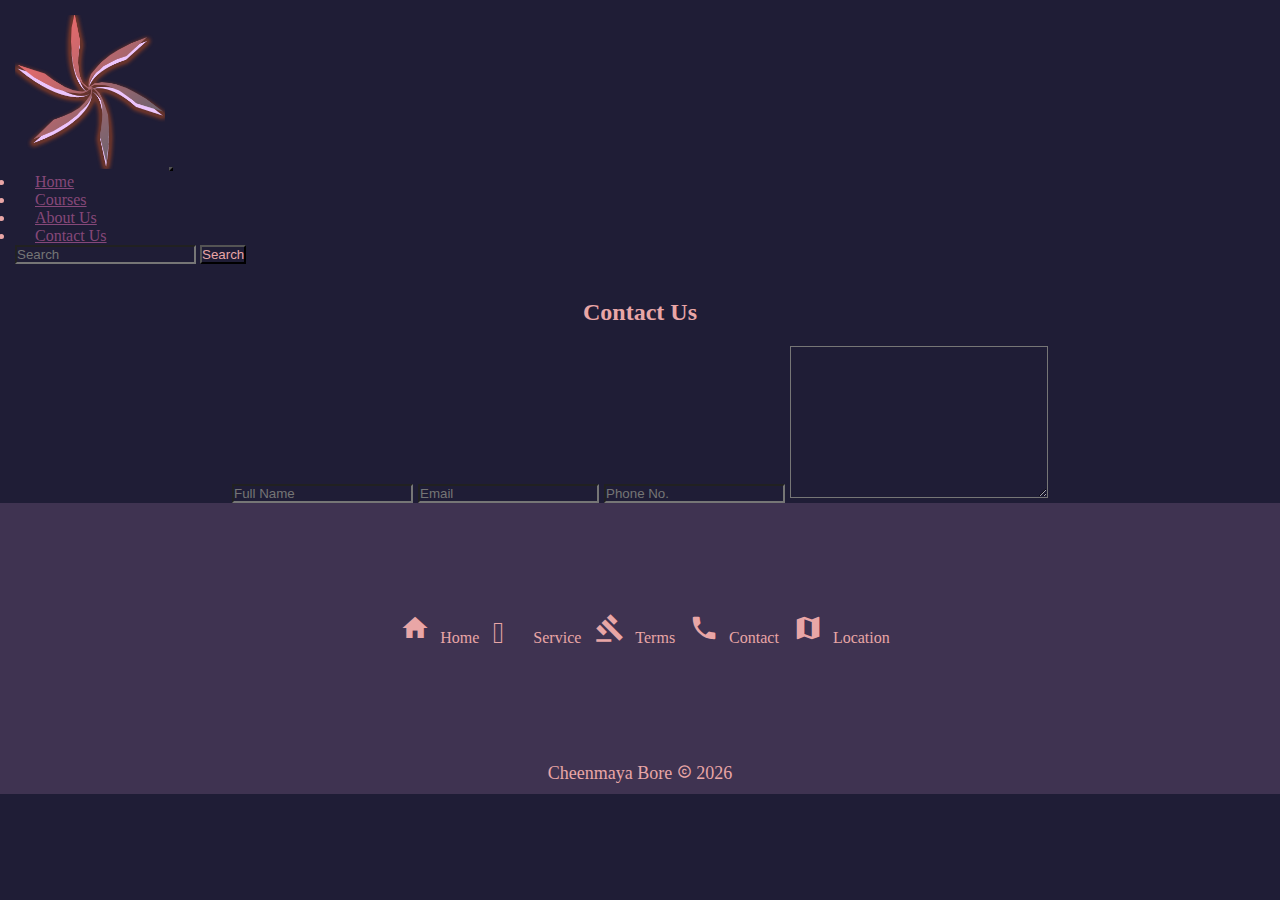
<file: contact.html>
<!DOCTYPE html>
<html lang="en">

<head>
  <meta charset="UTF-8">
  <meta http-equiv="X-UA-Compatible" content="IE=edge">
  <meta name="viewport" content="width=device-width, initial-scale=1.0">
  <link href="https://cdn.jsdelivr.net/npm/bootstrap@5.0.2/dist/css/bootstrap.min.css" rel="stylesheet"
    integrity="sha384-EVSTQN3/azprG1Anm3QDgpJLIm9Nao0Yz1ztcQTwFspd3yD65VohhpuuCOmLASjC" crossorigin="anonymous">
  <link href="https://fonts.googleapis.com/icon?family=Material+Icons" rel="stylesheet">
  <link rel="stylesheet" href="style.css">
  <link rel="icon" type="image/x-icon" href="img/site-Logo.png">
  <title>Education</title>
</head>

<body>
  <!-- Loader -->
  <!-- <div class="loader">
    <img src="img/site-Logo.png" alt="Loading...">
  </div> -->
  <!--navigation-bar-->
  <div class="navigation-bar">
    <nav class="navbar navbar-expand-lg navbar-dark">
      <div class="container-fluid">
        <a class="navbar-brand" href="index.html"><img src="img/site-Logo.png" alt=""></a>
        <button class="navbar-toggler" type="button" data-bs-toggle="collapse" data-bs-target="#navbarSupportedContent"
          aria-controls="navbarSupportedContent" aria-expanded="false" aria-label="Toggle navigation">
          <span class="navbar-toggler-icon"></span>
        </button>
        <div class="collapse navbar-collapse" id="navbarSupportedContent">
          <ul class="navbar-nav ms-auto mb-2 mb-lg-0">
            <li class="nav-item">
              <a class="nav-link active" aria-current="page" href="index.html">Home</a>
            </li>
            <li class="nav-item">
              <a class="nav-link" href="course.html">Courses</a>
            </li>
            <li class="nav-item">
              <a class="nav-link" href="about.html">About Us</a>
            </li>
            <li class="nav-item">
              <a class="nav-link" href="contact.html">Contact Us</a>
            </li>
          </ul>
          <form class="d-flex">
            <input class="form-control me-2" type="search" placeholder="Search" aria-label="Search">
            <button class="btn btn-outline-success" type="submit">Search</button>
          </form>
        </div>
      </div>
    </nav>
  </div>
  
  <!-- Contact -->
  <div class="contact">
      <div class="text-banner">
        <h2>Contact Us</h2>
      </div>
      <div class="form-format">
        <form action="">
          <input type="text" placeholder="Full Name">
          <input type="email" placeholder="Email">
          <input type="number" placeholder="Phone No.">
          <textarea name="" id="" cols="30" rows="10"></textarea>
        </form>
      </div>
  </div>


  <!-- Map -->
  <div class="map">

  </div>















<!-- Footer -->
      <footer>
        <section>
          <div class="footer-bar">
            <a href="index.html"><span class="material-icons">&#xE88A;</span>Home</a>
            <a href=""><span class="material-icons">&#xEA3D;</span>Service</a>
            <a href=""><span class="material-icons">&#xE90E;</span>Terms</a>
            <a href=""><span class="material-icons">&#xE0B0;</span>Contact</a>
            <a href=""><span class="material-icons">&#xE55B;</span>Location</a>
          </div>
          <div class="copyright">
            Cheenmaya Bore <span class="material-icons">&#xE90C;</span> <script>document.write(new Date().getFullYear())</script>
          </div>
        </section>
      </footer>


      <script>
        var loader = document.getElementById("loader")
        window.addEventListener("load", function () {
          loader.style.display = "none"
        })
      </script>
      <script src="app.js"></script>
      <script src="https://cdn.jsdelivr.net/npm/bootstrap@5.0.2/dist/js/bootstrap.bundle.min.js"
        integrity="sha384-MrcW6ZMFYlzcLA8Nl+NtUVF0sA7MsXsP1UyJoMp4YLEuNSfAP+JcXn/tWtIaxVXM"
        crossorigin="anonymous"></script>
      <script src="https://cdn.jsdelivr.net/npm/@popperjs/core@2.9.2/dist/umd/popper.min.js"
        integrity="sha384-IQsoLXl5PILFhosVNubq5LC7Qb9DXgDA9i+tQ8Zj3iwWAwPtgFTxbJ8NT4GN1R8p"
        crossorigin="anonymous"></script>
      <script src="https://cdn.jsdelivr.net/npm/bootstrap@5.0.2/dist/js/bootstrap.min.js"
        integrity="sha384-cVKIPhGWiC2Al4u+LWgxfKTRIcfu0JTxR+EQDz/bgldoEyl4H0zUF0QKbrJ0EcQF"
        crossorigin="anonymous"></script>
</body>

</html>
</file>
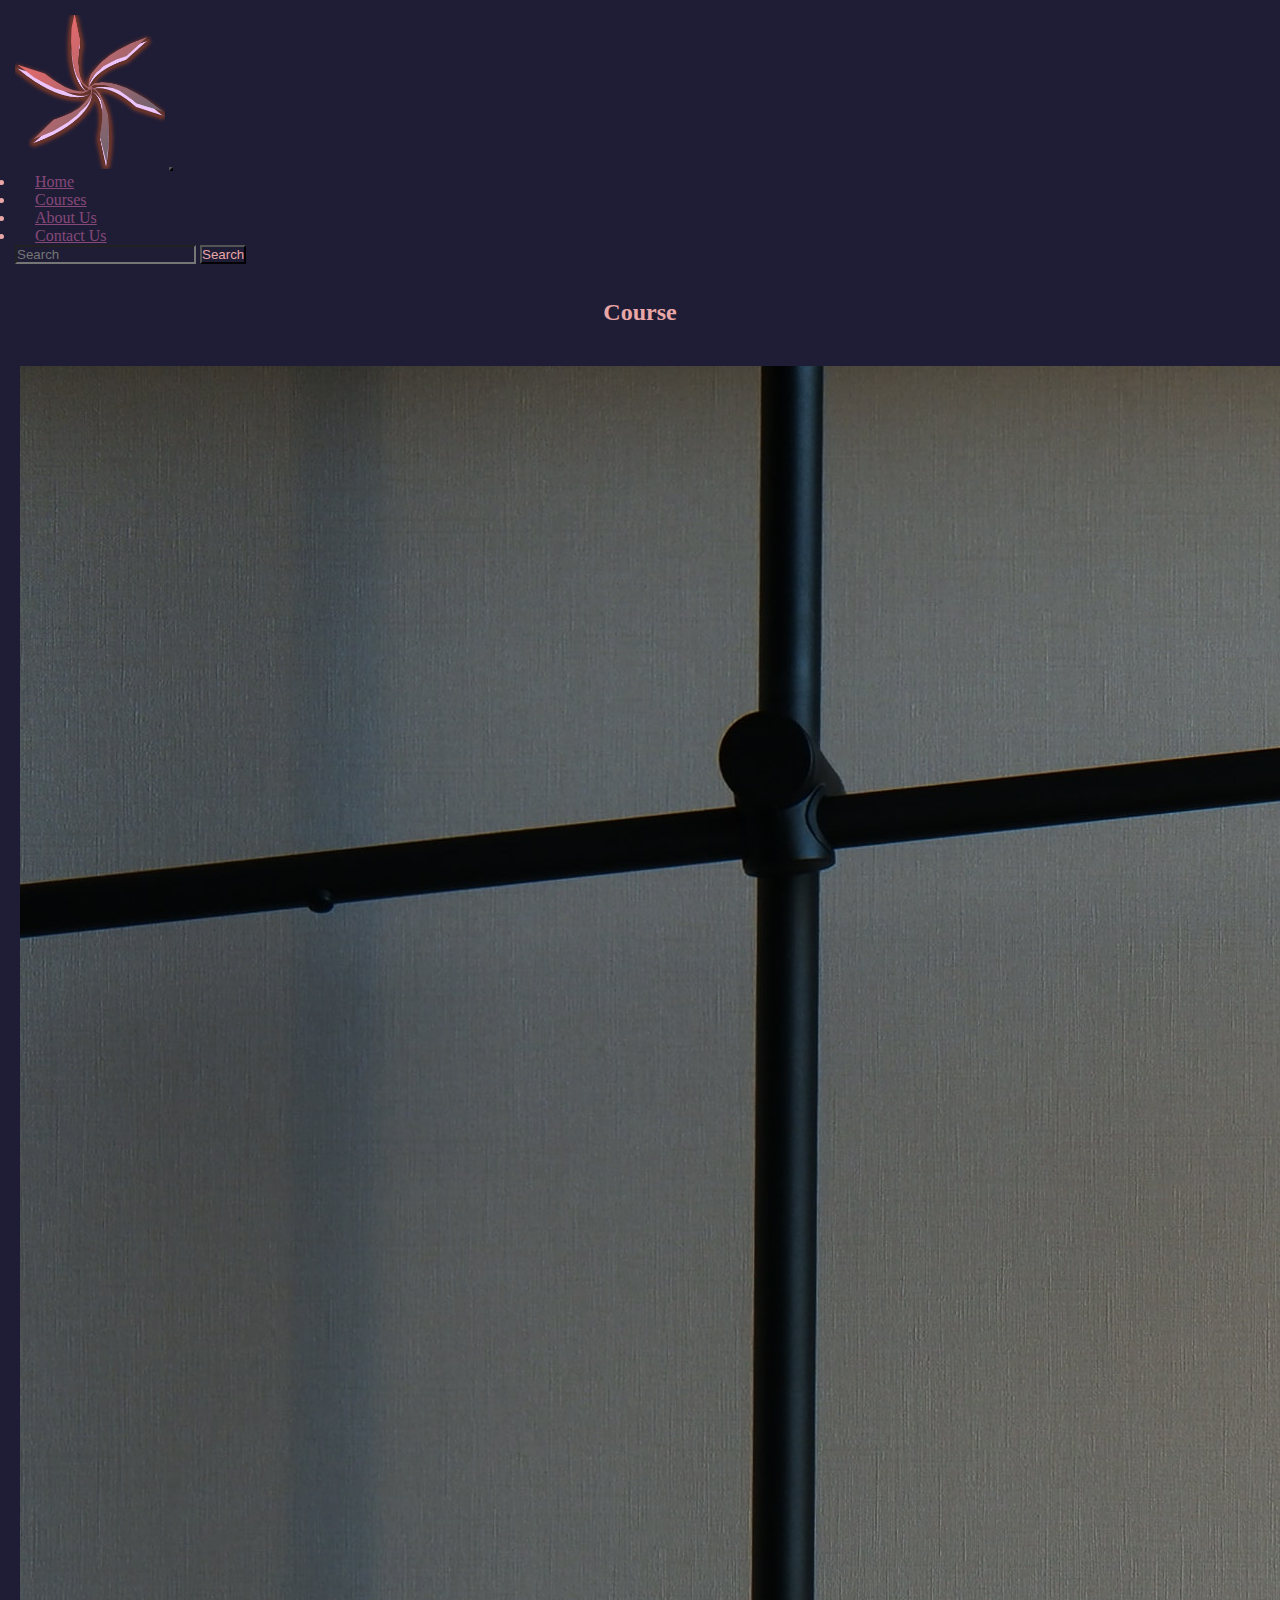
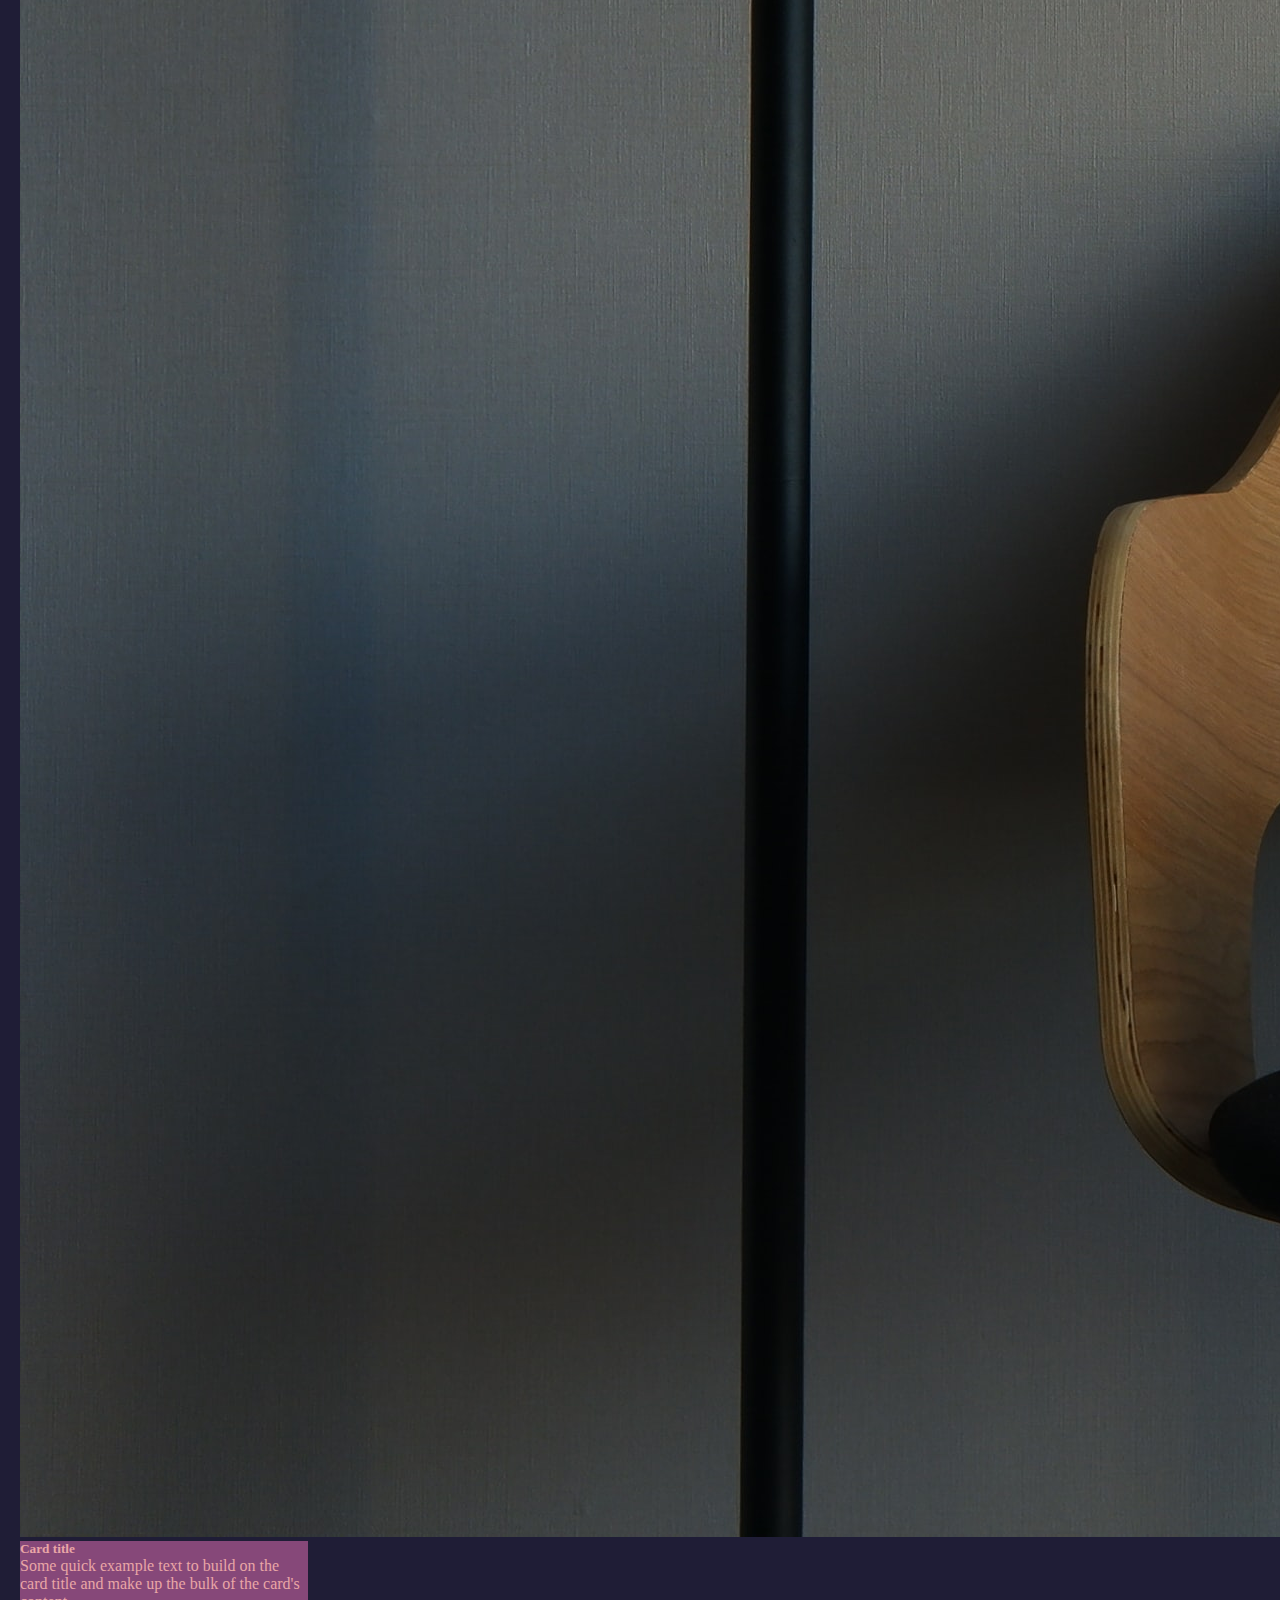
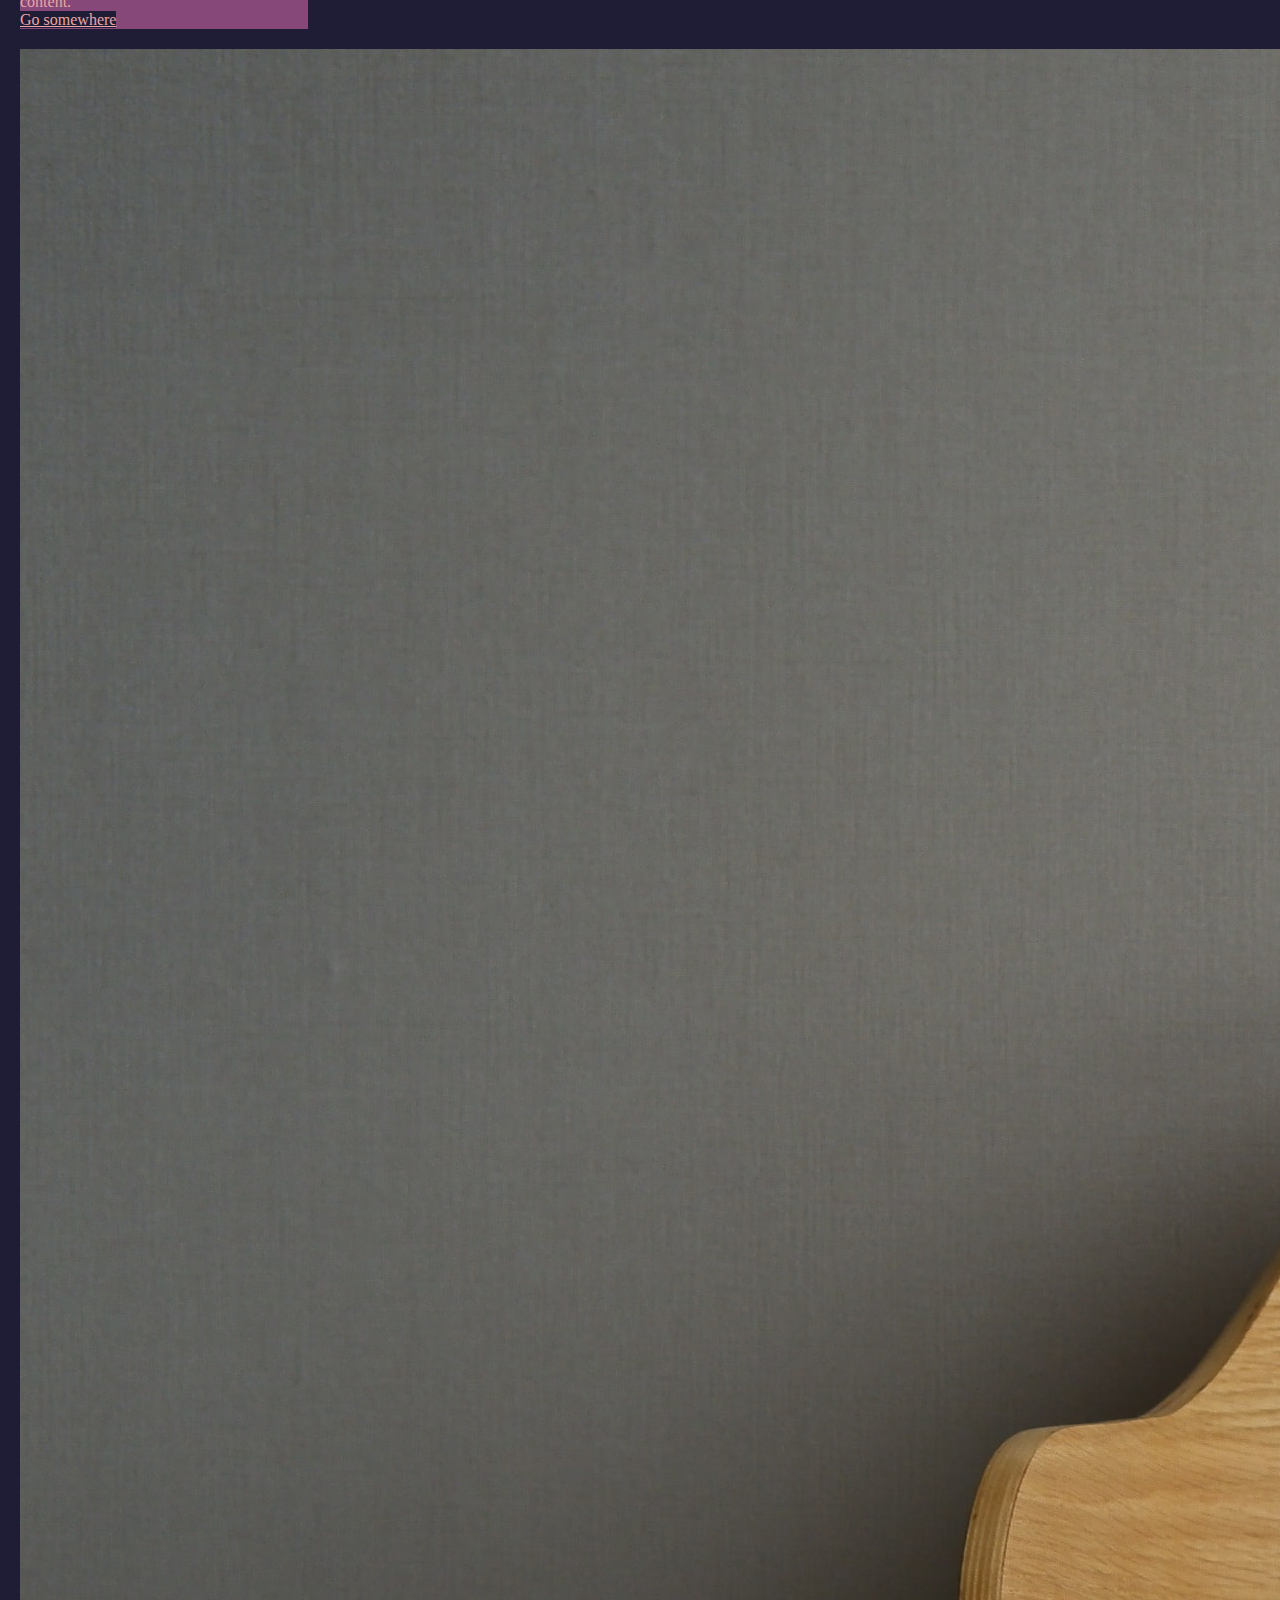
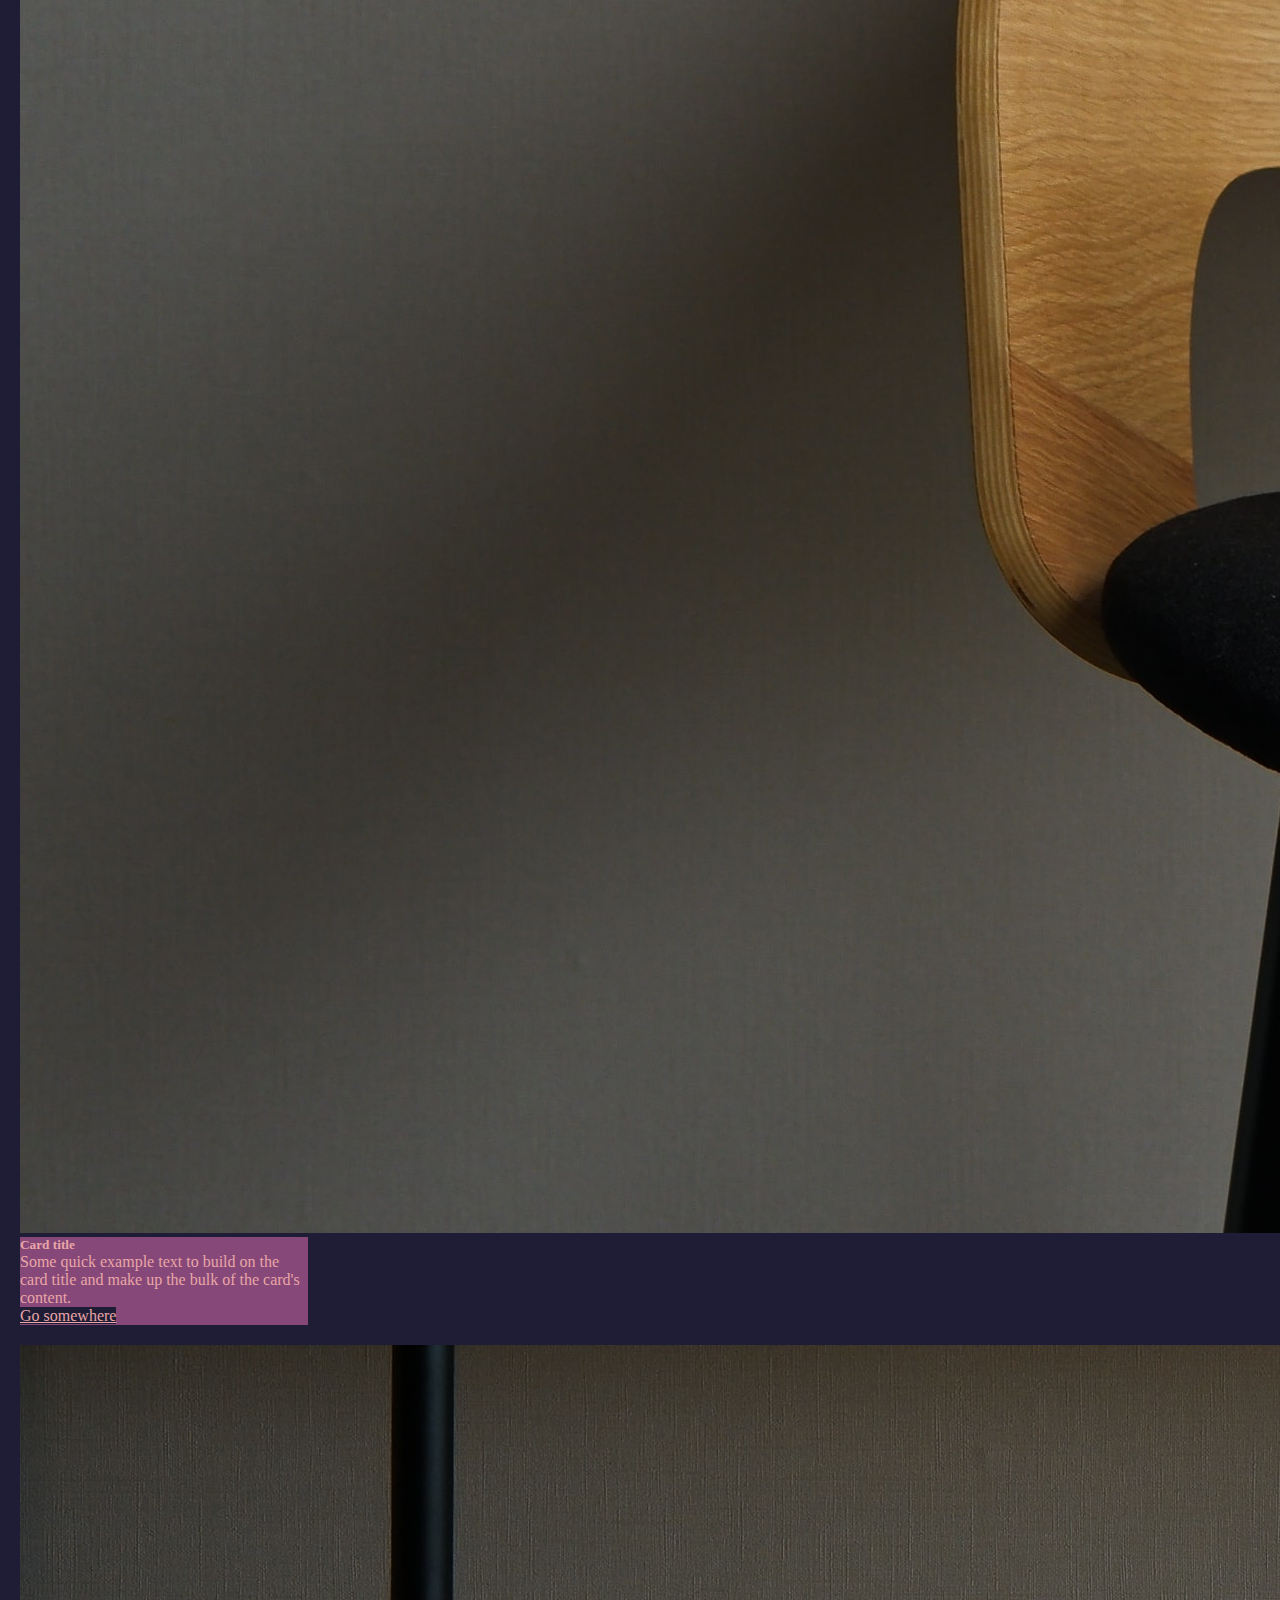
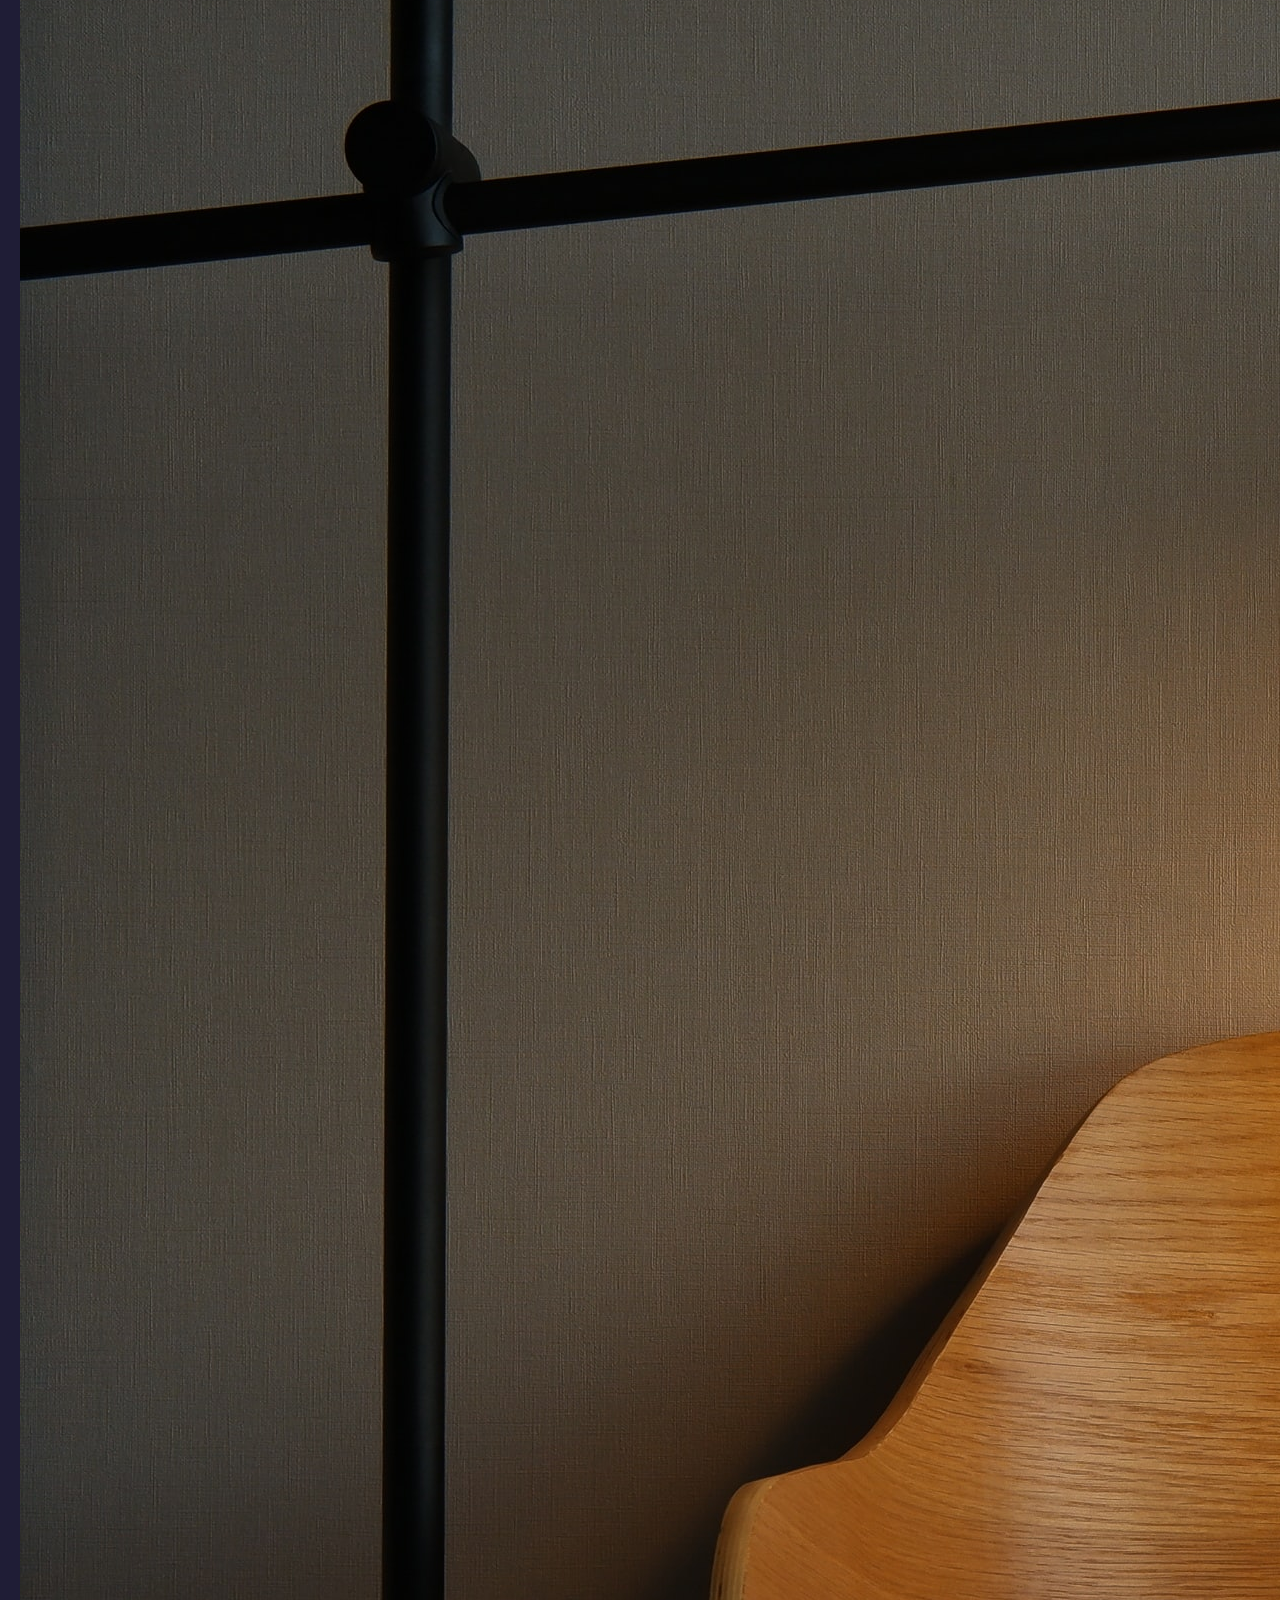
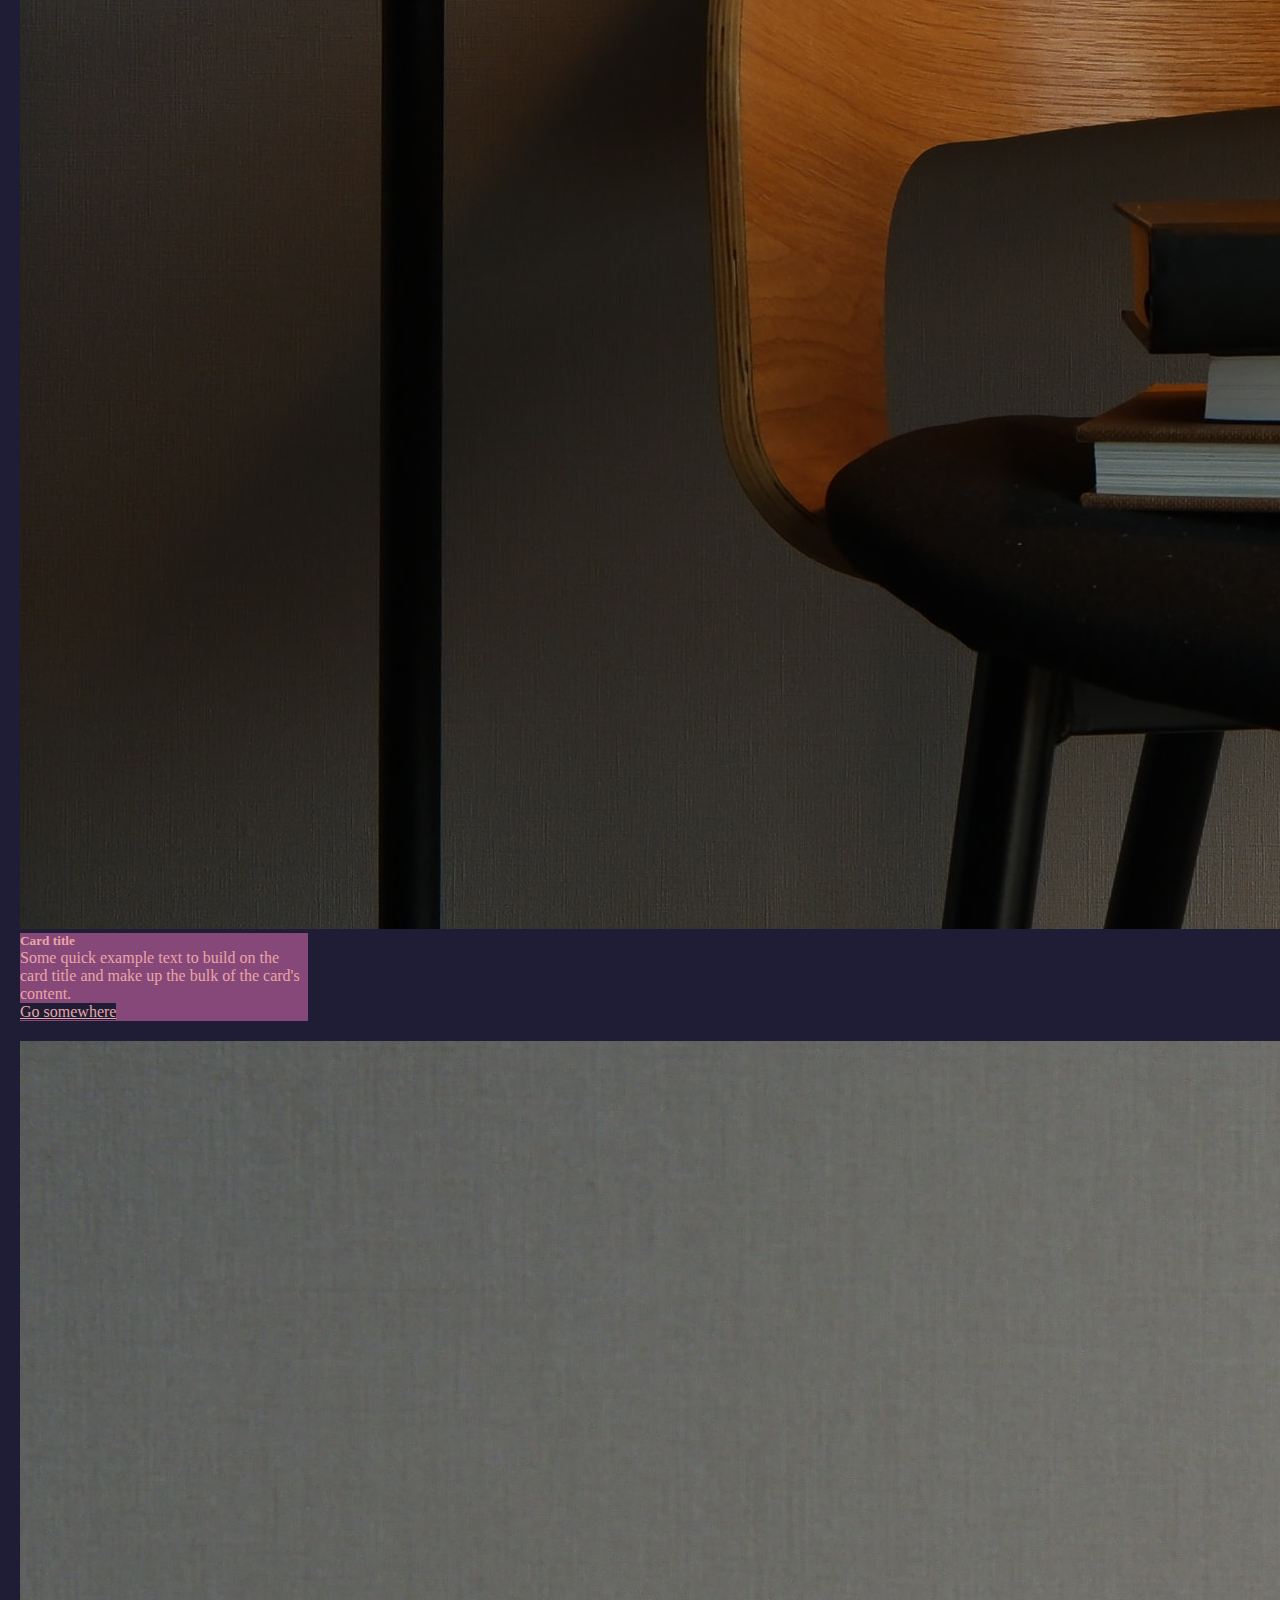
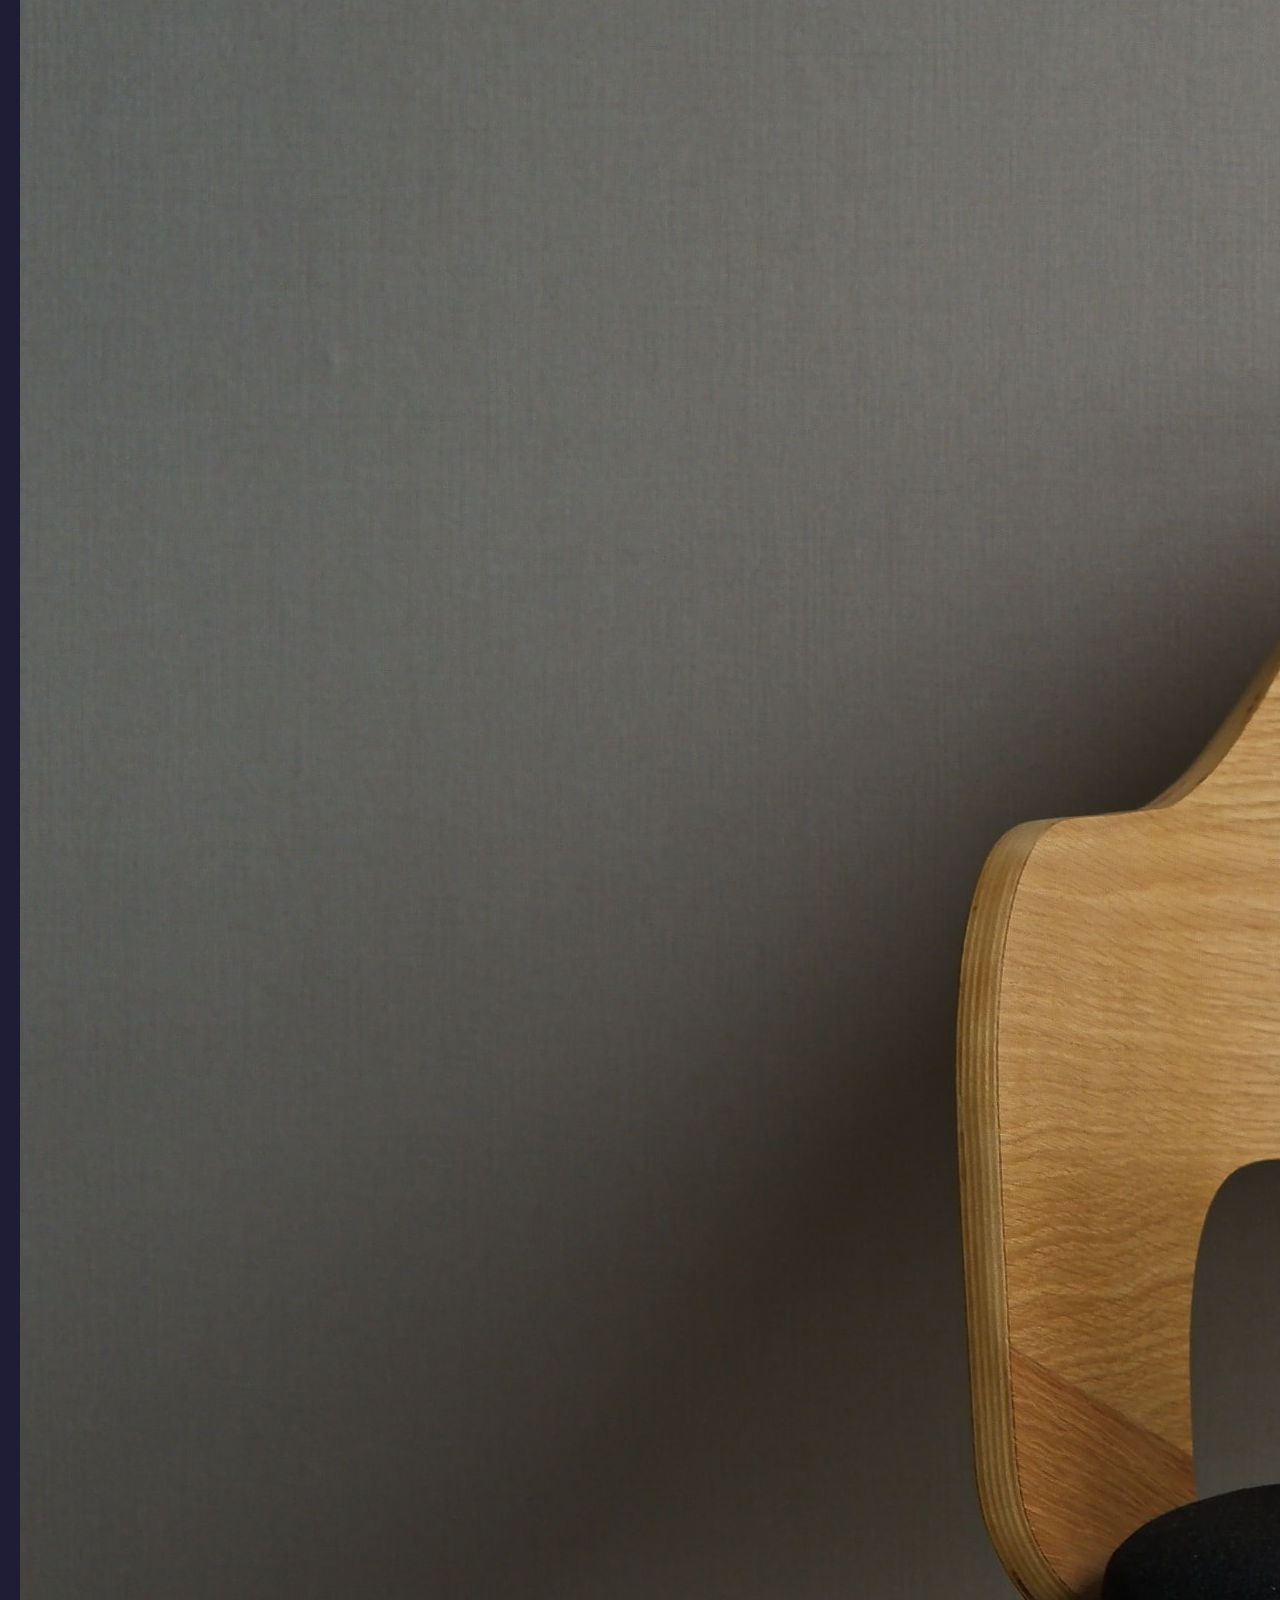
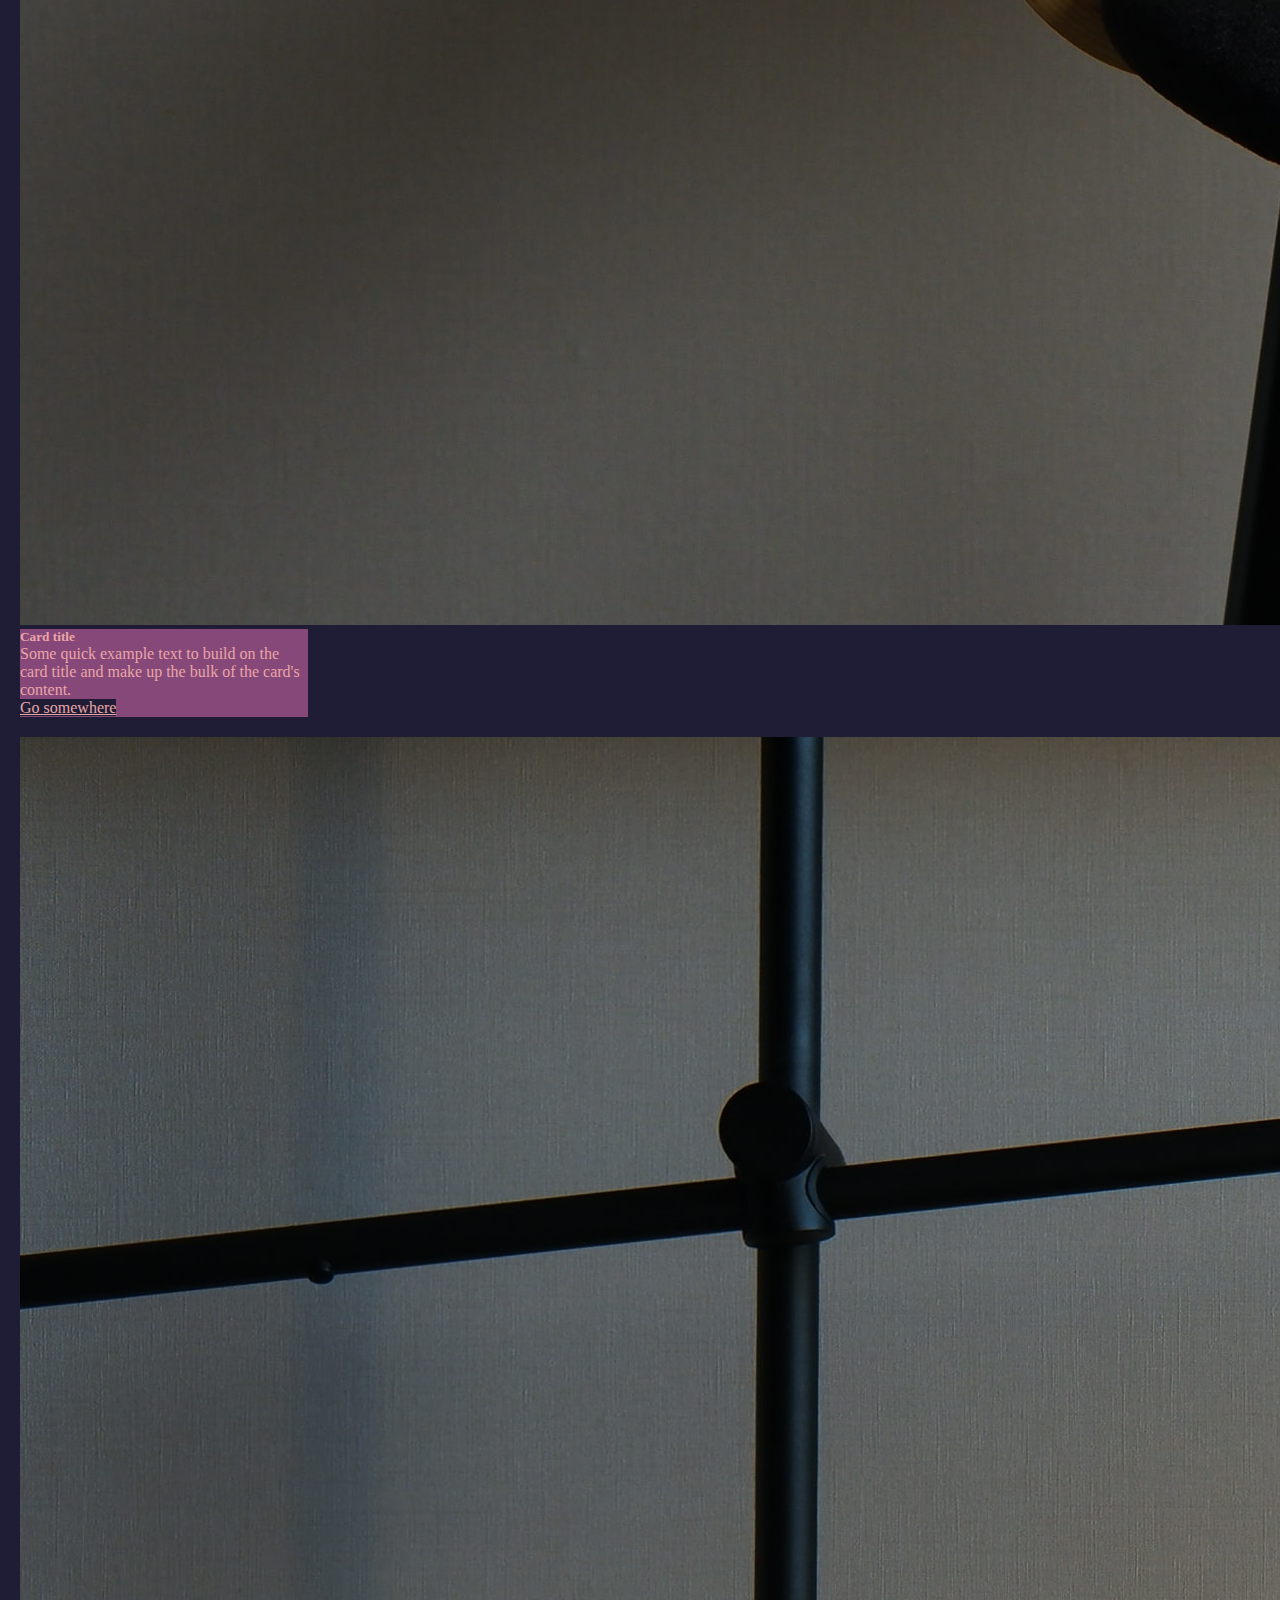
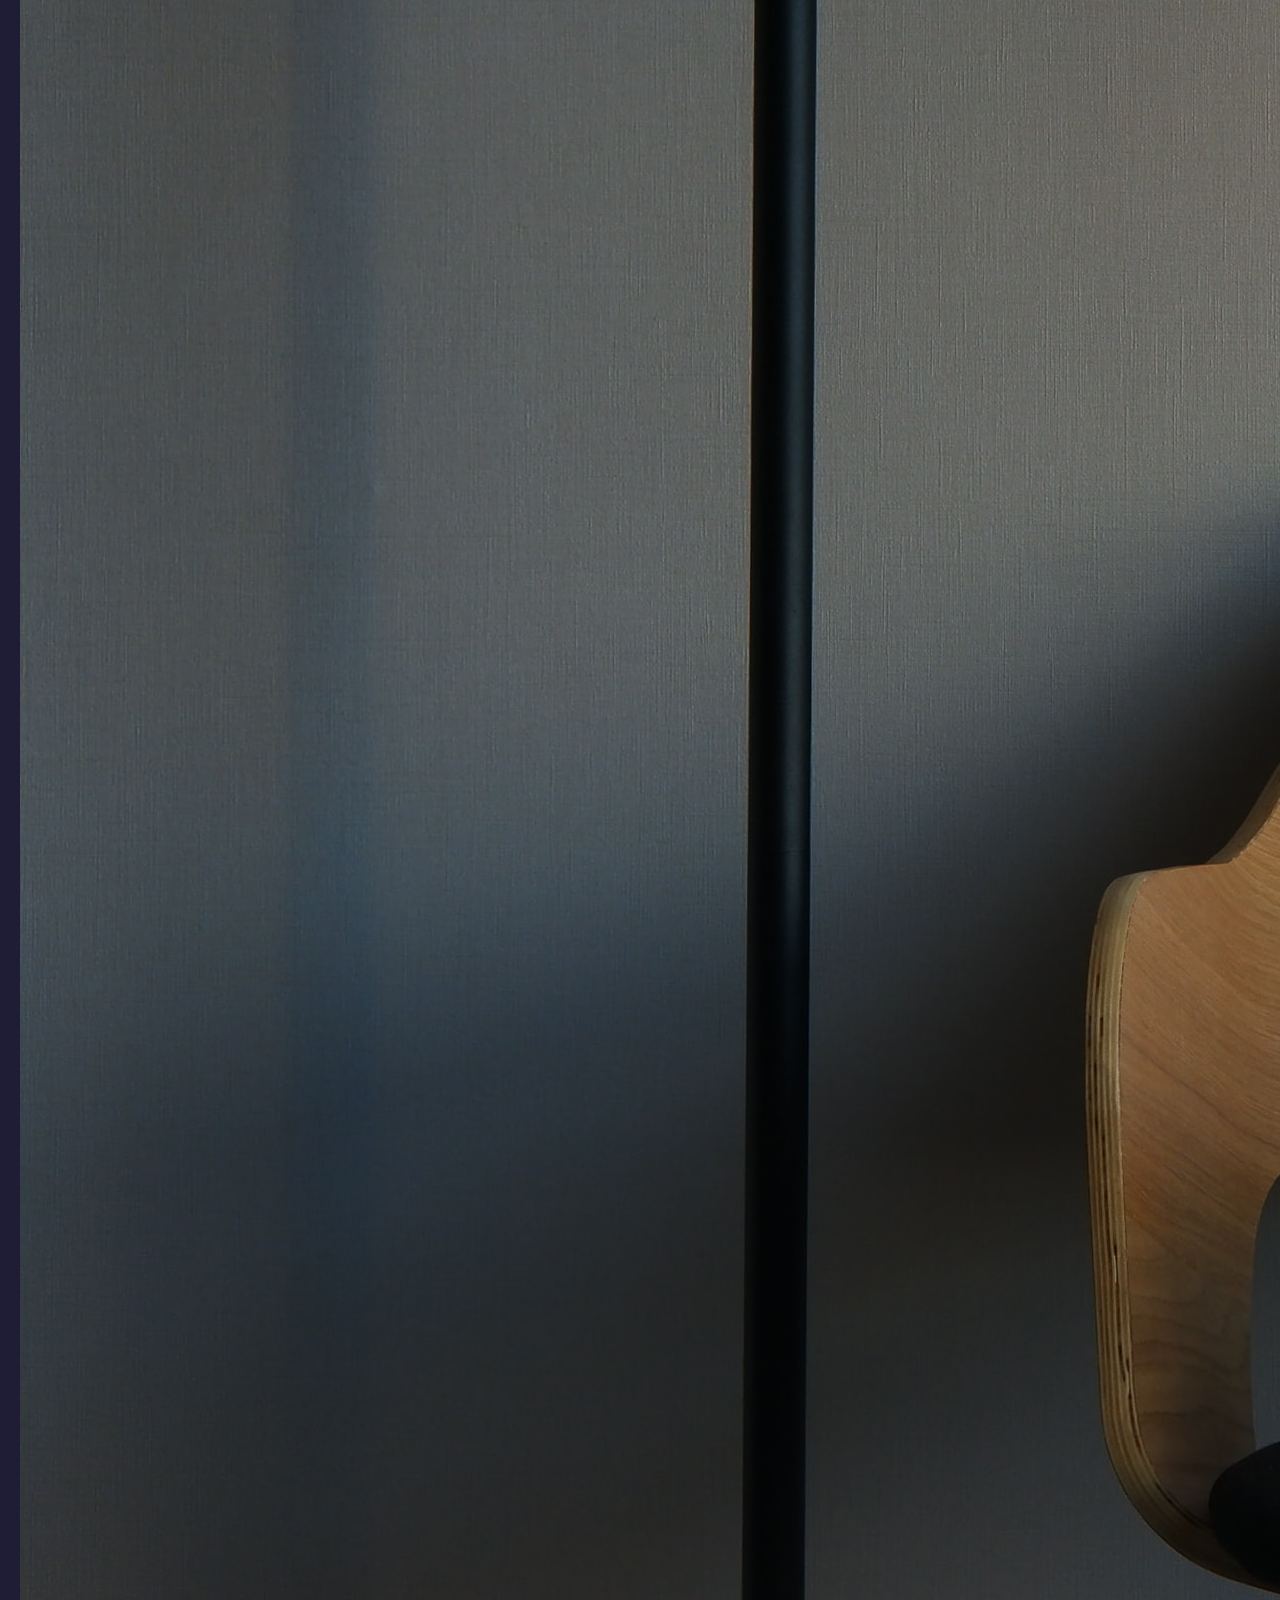
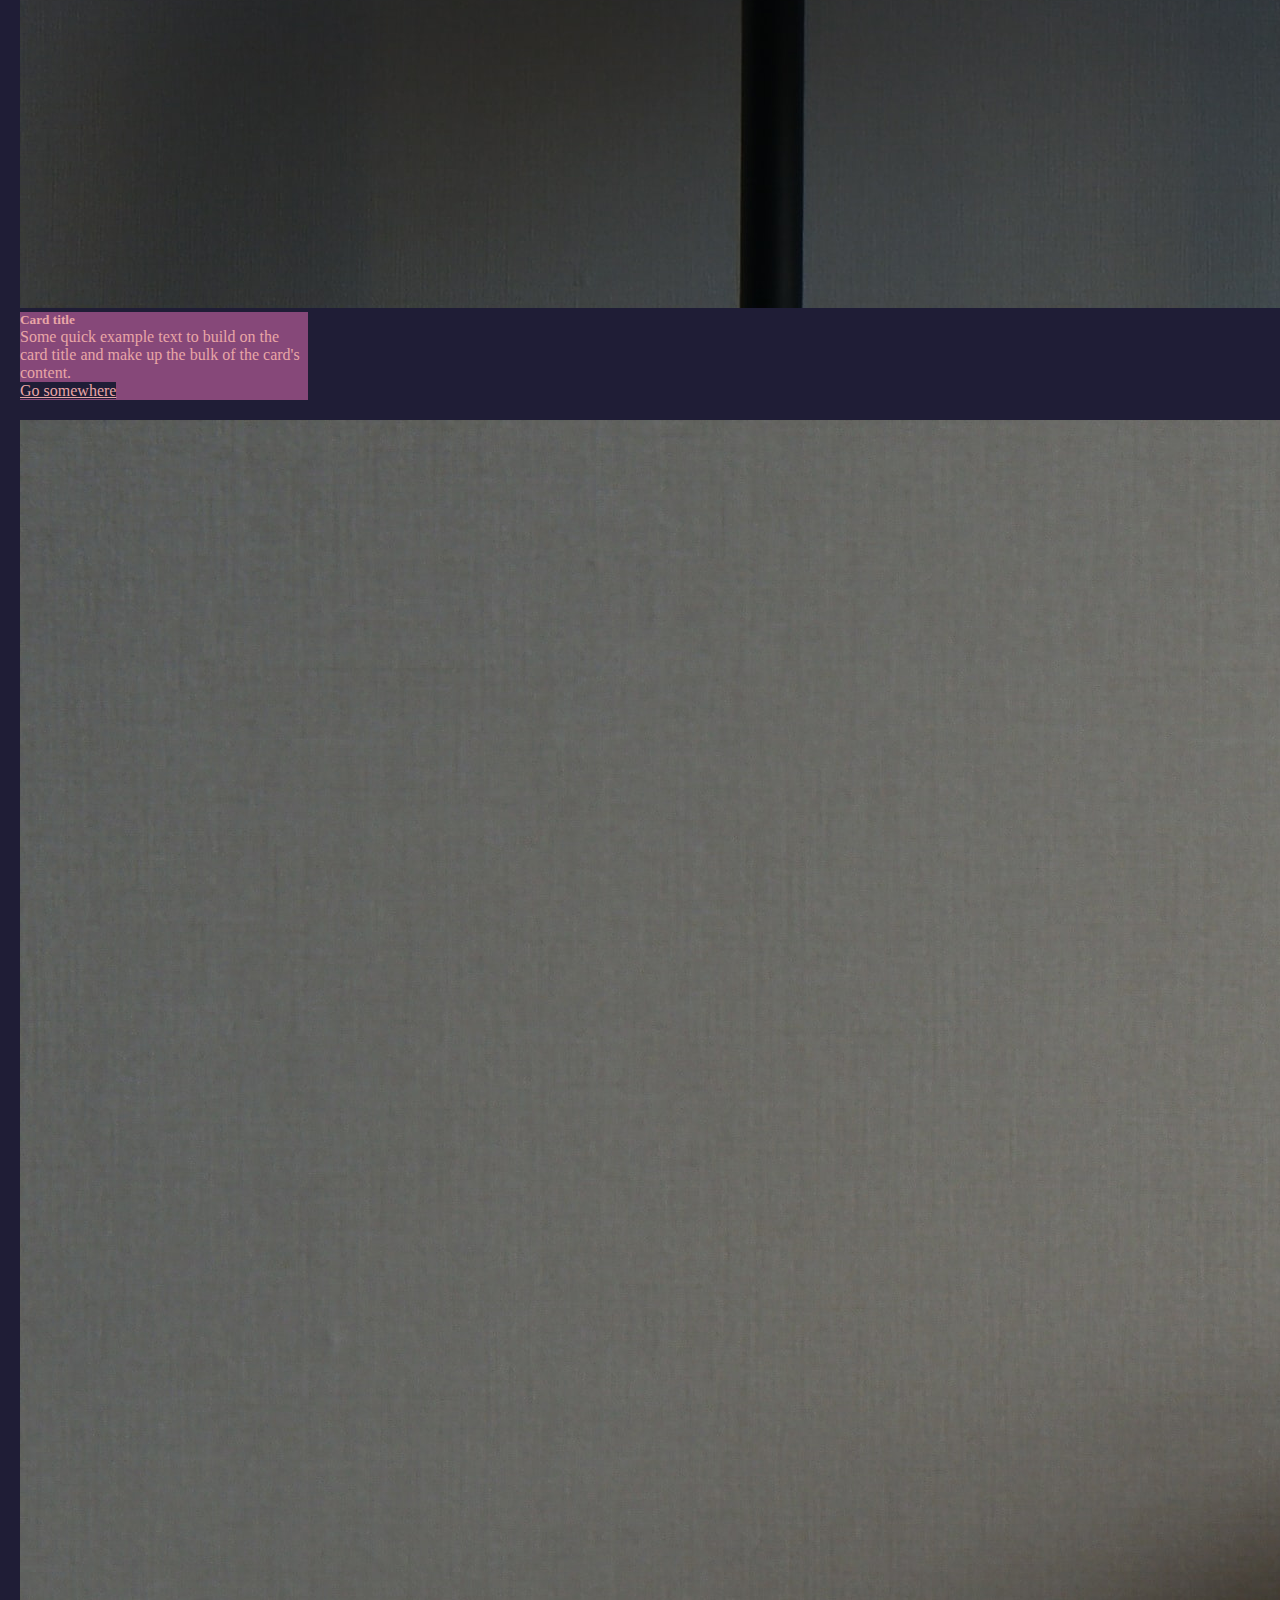
<file: course.html>
<!DOCTYPE html>
<html lang="en">

<head>
    <meta charset="UTF-8">
    <meta http-equiv="X-UA-Compatible" content="IE=edge">
    <meta name="viewport" content="width=device-width, initial-scale=1.0">
    <link href="https://cdn.jsdelivr.net/npm/bootstrap@5.0.2/dist/css/bootstrap.min.css" rel="stylesheet"
        integrity="sha384-EVSTQN3/azprG1Anm3QDgpJLIm9Nao0Yz1ztcQTwFspd3yD65VohhpuuCOmLASjC" crossorigin="anonymous">
    <link href="https://fonts.googleapis.com/icon?family=Material+Icons" rel="stylesheet">
    <link rel="stylesheet" href="style.css">
    <link rel="icon" type="image/x-icon" href="img/site-Logo.png">
    <title>Document</title>
</head>

<body>
    <!--navigation-bar-->
    <div class="navigation-bar">
        <nav class="navbar navbar-expand-lg navbar-dark">
            <div class="container-fluid">
                <a class="navbar-brand" href="index.html"><img src="img/site-Logo.png" alt=""></a>
                <button class="navbar-toggler" type="button" data-bs-toggle="collapse"
                    data-bs-target="#navbarSupportedContent" aria-controls="navbarSupportedContent"
                    aria-expanded="false" aria-label="Toggle navigation">
                    <span class="navbar-toggler-icon"></span>
                </button>
                <div class="collapse navbar-collapse" id="navbarSupportedContent">
                    <ul class="navbar-nav ms-auto mb-2 mb-lg-0">
                        <li class="nav-item">
                            <a class="nav-link active" aria-current="page" href="index.html">Home</a>
                        </li>
                        <li class="nav-item">
                            <a class="nav-link" href="#">Courses</a>
                        </li>
                        <li class="nav-item">
                            <a class="nav-link" href="about.html">About Us</a>
                        </li>
                        <li class="nav-item">
                            <a class="nav-link" href="contact.html">Contact Us</a>
                        </li>
                    </ul>
                    <form class="d-flex">
                        <input class="form-control me-2" type="search" placeholder="Search" aria-label="Search">
                        <button class="btn btn-outline-success" type="submit">Search</button>
                    </form>
                </div>
            </div>
        </nav>
    </div>

    <!-- cards -->
    <div class="content-1">
        <div class="text-banner">
            <h2>Course</h2>
        </div>
        <div class="container">
            <div class="row">
                <div class="col-md-3">
                    <div class="card" style="width: 18rem;">
                        <img src="img/card-img/img-1.jpg" class="card-img-top" alt="img-1">
                        <div class="card-body">
                            <h5 class="card-title">Card title</h5>
                            <p class="card-text">Some quick example text to build on the card title and make up the bulk
                                of the card's
                                content.</p>
                            <a href="#" class="btn btn-primary">Go somewhere</a>
                        </div>
                    </div>
                </div>

                <div class="col-md-3">
                    <div class="card" style="width: 18rem;">
                        <img src="img/card-img/img-2.jpg" class="card-img-top" alt="img-2">
                        <div class="card-body">
                            <h5 class="card-title">Card title</h5>
                            <p class="card-text">Some quick example text to build on the card title and make up the bulk
                                of the card's
                                content.</p>
                            <a href="#" class="btn btn-primary">Go somewhere</a>
                        </div>
                    </div>
                </div>

                <div class="col-md-3">
                    <div class="card" style="width: 18rem;">
                        <img src="img/card-img/img-3.jpg" class="card-img-top" alt="img-3">
                        <div class="card-body">
                            <h5 class="card-title">Card title</h5>
                            <p class="card-text">Some quick example text to build on the card title and make up the bulk
                                of the card's
                                content.</p>
                            <a href="#" class="btn btn-primary">Go somewhere</a>
                        </div>
                    </div>
                </div>

                <div class="col-md-3">
                    <div class="card" style="width: 18rem;">
                        <img src="img/card-img/img-2.jpg" class="card-img-top" alt="img-2">
                        <div class="card-body">
                            <h5 class="card-title">Card title</h5>
                            <p class="card-text">Some quick example text to build on the card title and make up the bulk
                                of the card's
                                content.</p>
                            <a href="#" class="btn btn-primary">Go somewhere</a>
                        </div>
                    </div>
                </div>
            </div>
        </div>

        <div class="container">
            <div class="row">
                <div class="col-md-3">
                    <div class="card" style="width: 18rem;">
                        <img src="img/card-img/img-1.jpg" class="card-img-top" alt="img-1">
                        <div class="card-body">
                            <h5 class="card-title">Card title</h5>
                            <p class="card-text">Some quick example text to build on the card title and make up the bulk
                                of the card's
                                content.</p>
                            <a href="#" class="btn btn-primary">Go somewhere</a>
                        </div>
                    </div>
                </div>

                <div class="col-md-3">
                    <div class="card" style="width: 18rem;">
                        <img src="img/card-img/img-2.jpg" class="card-img-top" alt="img-2">
                        <div class="card-body">
                            <h5 class="card-title">Card title</h5>
                            <p class="card-text">Some quick example text to build on the card title and make up the bulk
                                of the card's
                                content.</p>
                            <a href="#" class="btn btn-primary">Go somewhere</a>
                        </div>
                    </div>
                </div>

                <div class="col-md-3">
                    <div class="card" style="width: 18rem;">
                        <img src="img/card-img/img-3.jpg" class="card-img-top" alt="img-3">
                        <div class="card-body">
                            <h5 class="card-title">Card title</h5>
                            <p class="card-text">Some quick example text to build on the card title and make up the bulk
                                of the card's
                                content.</p>
                            <a href="#" class="btn btn-primary">Go somewhere</a>
                        </div>
                    </div>
                </div>

                <div class="col-md-3">
                    <div class="card" style="width: 18rem;">
                        <img src="img/card-img/img-2.jpg" class="card-img-top" alt="img-2">
                        <div class="card-body">
                            <h5 class="card-title">Card title</h5>
                            <p class="card-text">Some quick example text to build on the card title and make up the bulk
                                of the card's
                                content.</p>
                            <a href="#" class="btn btn-primary">Go somewhere</a>
                        </div>
                    </div>
                </div>
            </div>
        </div>
    </div>



    <!-- Footer -->
    <footer>
        <section>
            <div class="footer-bar">
                <a href="index.html"><span class="material-icons">&#xE88A;</span>Home</a>
                <a href=""><span class="material-icons">&#xEA3D;</span>Service</a>
                <a href=""><span class="material-icons">&#xE90E;</span>Terms</a>
                <a href=""><span class="material-icons">&#xE0B0;</span>Contact</a>
                <a href=""><span class="material-icons">&#xE55B;</span>Location</a>
            </div>
            <div class="copyright">
                Cheenmaya Bore <span class="material-icons">&#xE90C;</span> <script>document.write(new Date().getFullYear())</script>
            </div>
        </section>
    </footer>


    <script>
        var loader = document.getElementById("loader")
        window.addEventListener("load", function () {
            loader.style.display = "none"
        })
    </script>
    <script src="app.js"></script>
    <script src="https://cdn.jsdelivr.net/npm/bootstrap@5.0.2/dist/js/bootstrap.bundle.min.js"
        integrity="sha384-MrcW6ZMFYlzcLA8Nl+NtUVF0sA7MsXsP1UyJoMp4YLEuNSfAP+JcXn/tWtIaxVXM"
        crossorigin="anonymous"></script>
    <script src="https://cdn.jsdelivr.net/npm/@popperjs/core@2.9.2/dist/umd/popper.min.js"
        integrity="sha384-IQsoLXl5PILFhosVNubq5LC7Qb9DXgDA9i+tQ8Zj3iwWAwPtgFTxbJ8NT4GN1R8p"
        crossorigin="anonymous"></script>
    <script src="https://cdn.jsdelivr.net/npm/bootstrap@5.0.2/dist/js/bootstrap.min.js"
        integrity="sha384-cVKIPhGWiC2Al4u+LWgxfKTRIcfu0JTxR+EQDz/bgldoEyl4H0zUF0QKbrJ0EcQF"
        crossorigin="anonymous"></script>
</body>

</html>
</file>
<file: style.css>
*{
    margin: 0;
    padding: 0;
    box-sizing: border-box;
    background: #1F1D36;
    color: #E9A6A6;
}
/* Loader */
.loader{
    position: fixed;
    z-index: 100;
    top: 0;
    left: 0;
    width: 100%;
    height: 100%;
    background: #1F1D36;
    display: flex;
    justify-content: center;
    align-items: center;
}
.loader.hidden{
    animation: fadeOut 1s;
    animation-fill-mode: forwards;
}
.loader img{
    animation: spin 2s infinite;
}
@keyframes fadeOut {
    100%{
        opacity: 0;
        visibility: hidden;
    }
}
@keyframes spin {
    from{
        transform: rotate(0deg);
    }
    to{
        transform: rotate(360deg);
    }
}

/* Navbar */
.navbar{
    background: #1F1D36;
    padding: 15px;
}
.navbar img{
    width: 12%;
}
.nav-item{
    padding-left: 15px;
}
.nav-link{
    color: #864879 !important;
    font-weight: 500;
    padding-left: 5px;
}
.nav-link:hover{
    color: #E9A6A6 !important;
    font-size: 20px;
    transition: 0.5s;
}

/* carousal */
.carousel-part .carousel-item{
    min-height: 100vh;
    background-position: center;
    background-size: cover;
}
.content-1 .container .row .col{
    align-items: center;
}

/* text-banner */
.text-banner{
    text-align: center;
    padding: 20px;
}

/* card */
.card{
    border: none;
    margin: 20px;
}
.card:hover{
    box-shadow: 0 14px 28px #7C83FD, 0 10px 10px rgba(0,0,0,0.22);
    transition: 0.3s;
}
.card .card-body{
    background: #864879;
}
.card .card-title, .card-text{
    background: #864879;
    color: #E9A6A6;
}

/* Content-2 */
.paragraph{
    padding: 20px 150px 50px 150px;
}
.paragraph img{
    width: 100%;
}
.content-3{
    align-items: center;
    padding-bottom: 50px;
}












.footer-bar{
    background: #3F3351;
    padding: 100px;
    text-align: center;
}
.footer-bar .material-icons{
    background: #3F3351;
    text-align: center;
    padding: 10px;
    font-size: 30px;
}
.footer-bar a{
    text-decoration: none;
    color: #E9A6A6;
    background: #3F3351;
}
.copyright{
    text-align: center;
    background: #3F3351;
    font-size: 18px;
    padding: 10px;
}
.copyright .material-icons{
    text-align: center;
    background: #3F3351;
    font-size: 15px;
}

.form-format{
    padding: auto;
    width: 100%;
    font-size: 20px;
    text-align: center;
    border: none;
}
</file>
